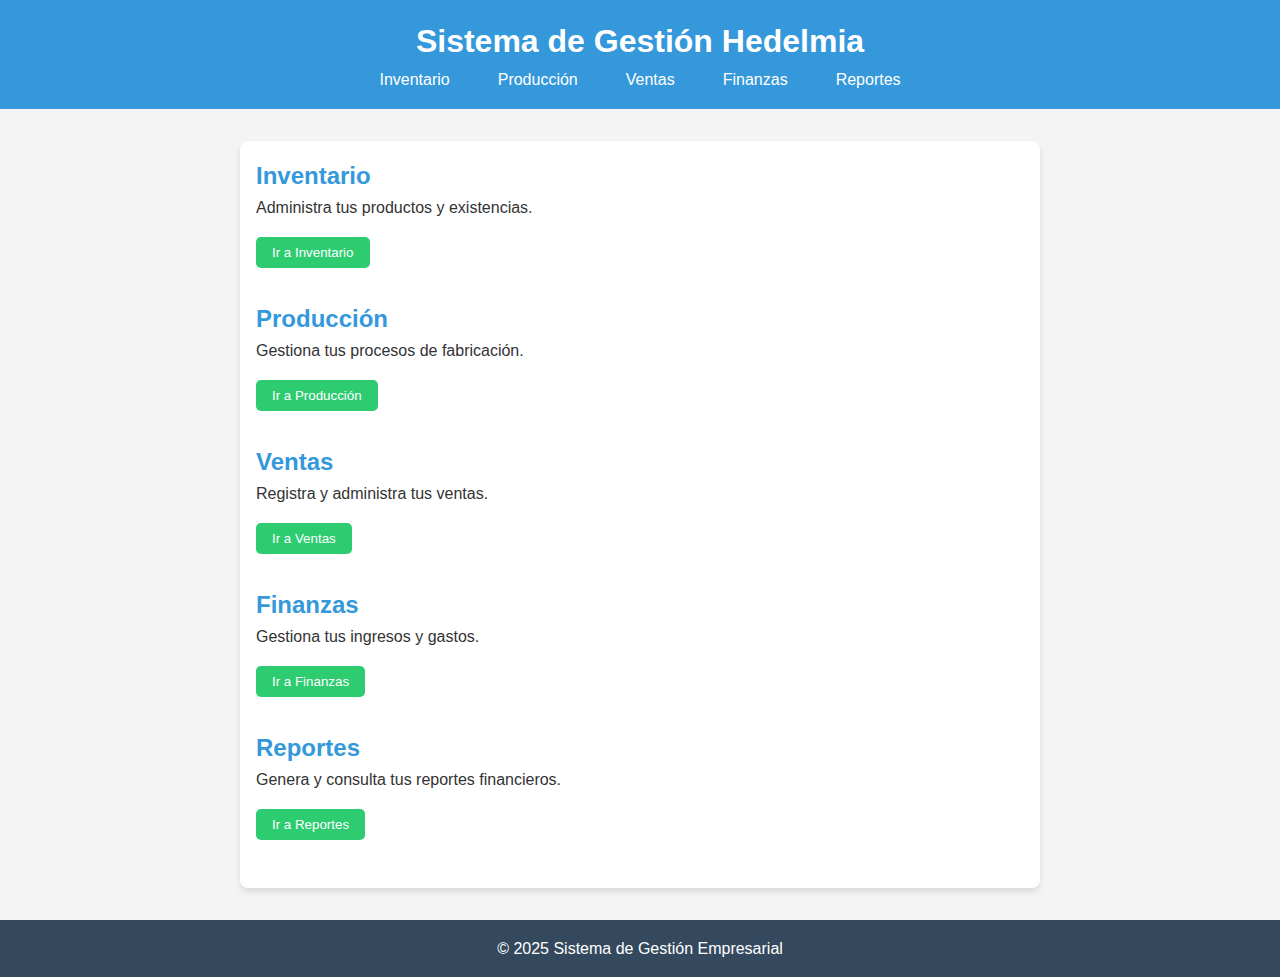
<file: index.html>
<!DOCTYPE html>
<html lang="es">
<head>
    <meta charset="UTF-8">
    <meta name="viewport" content="width=device-width, initial-scale=1.0">
    <title>Gestión Hedelmia</title>
    <link rel="stylesheet" href="styles.css">
</head>
<body>
    <!-- Encabezado -->
    <header>
        <h1>Sistema de Gestión Hedelmia</h1>
        <nav>
            <ul>
                <li><a href="#inventory">Inventario</a></li>
                <li><a href="#production">Producción</a></li>
                <li><a href="#sales">Ventas</a></li>
                <li><a href="#finance">Finanzas</a></li>
                <li><a href="#reports">Reportes</a></li>
            </ul>
        </nav>
    </header>

    <!-- Secciones principales -->
    <main>
        <section id="inventory">
            <h2>Inventario</h2>
            <p>Administra tus productos y existencias.</p>
            <button onclick="loadModule('inventory')">Ir a Inventario</button>
        </section>

        <section id="production">
            <h2>Producción</h2>
            <p>Gestiona tus procesos de fabricación.</p>
            <button onclick="loadModule('production')">Ir a Producción</button>
        </section>

        <section id="sales">
            <h2>Ventas</h2>
            <p>Registra y administra tus ventas.</p>
            <button onclick="loadModule('sales')">Ir a Ventas</button>
        </section>

        <section id="finance">
            <h2>Finanzas</h2>
            <p>Gestiona tus ingresos y gastos.</p>
            <button onclick="loadModule('finance')">Ir a Finanzas</button>
        </section>

        <section id="reports">
            <h2>Reportes</h2>
            <p>Genera y consulta tus reportes financieros.</p>
            <button onclick="loadModule('reports')">Ir a Reportes</button>
        </section>
    </main>

    <!-- Pie de página -->
    <footer>
        <p>&copy; 2025 Sistema de Gestión Empresarial</p>
    </footer>

    <!-- Scripts -->
    <script src="scripts.js"></script>
</body>
</html>
</file>
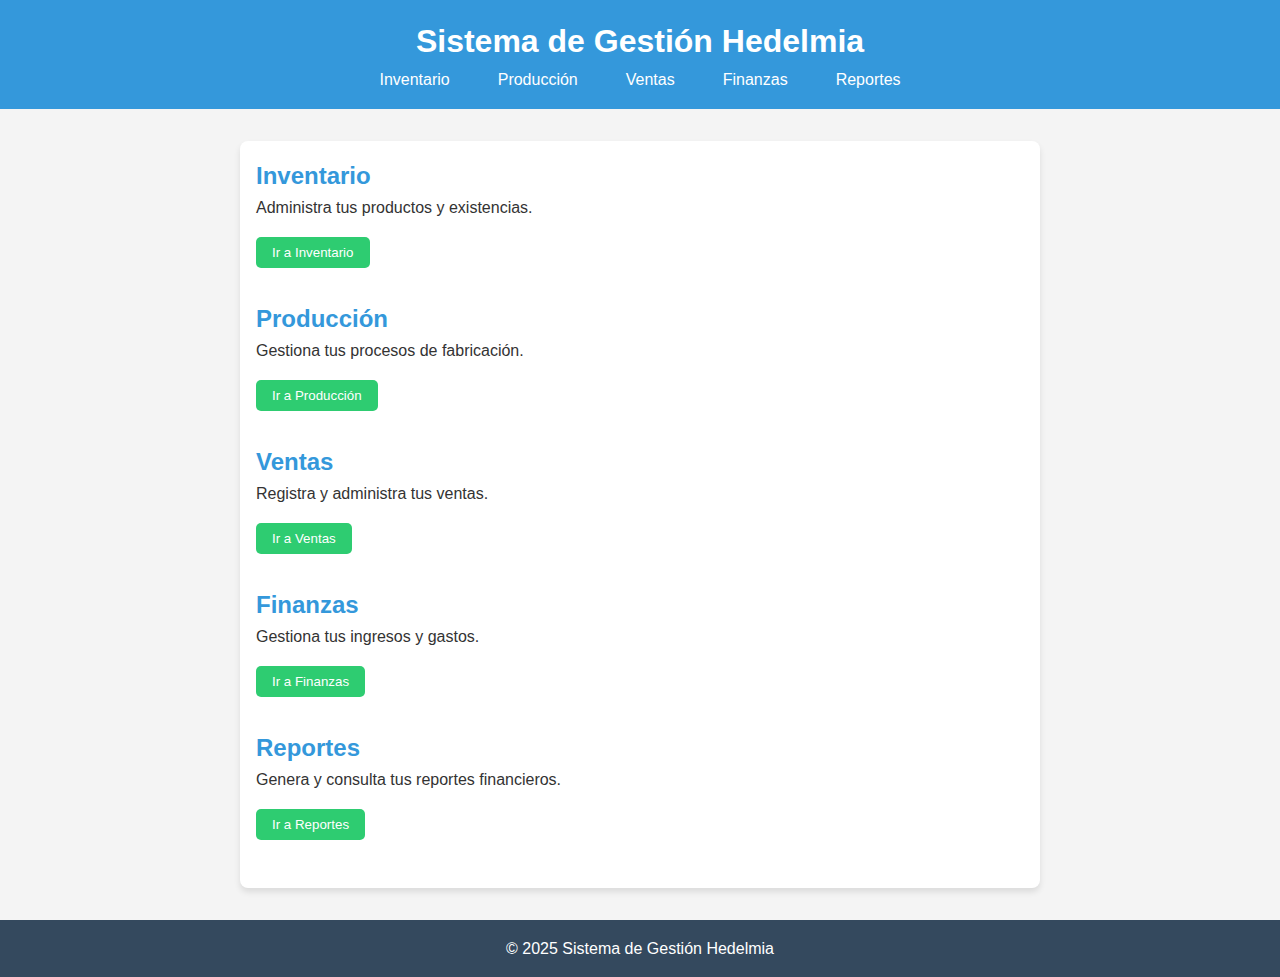
<file: modules/index.html>
<!DOCTYPE html>
<html lang="es">
<head>
    <meta charset="UTF-8">
    <meta name="viewport" content="width=device-width, initial-scale=1.0">
    <title>Gestión Hedelmia</title>
    <link rel="stylesheet" href="../styles.css">
</head>
<body>
    <!-- Encabezado -->
    <header>
        <h1>Sistema de Gestión Hedelmia</h1>
        <nav>
            <ul>
                <li><a href="#inventory">Inventario</a></li>
                <li><a href="#production">Producción</a></li>
                <li><a href="#sales">Ventas</a></li>
                <li><a href="#finance">Finanzas</a></li>
                <li><a href="#reports">Reportes</a></li>
            </ul>
        </nav>
    </header>

    <!-- Secciones principales -->
    <main>
        <section id="inventory">
            <h2>Inventario</h2>
            <p>Administra tus productos y existencias.</p>
            <button onclick="loadModule('inventory')">Ir a Inventario</button>
        </section>

        <section id="production">
            <h2>Producción</h2>
            <p>Gestiona tus procesos de fabricación.</p>
            <button onclick="loadModule('production')">Ir a Producción</button>
        </section>

        <section id="sales">
            <h2>Ventas</h2>
            <p>Registra y administra tus ventas.</p>
            <button onclick="loadModule('sales')">Ir a Ventas</button>
        </section>

        <section id="finance">
            <h2>Finanzas</h2>
            <p>Gestiona tus ingresos y gastos.</p>
            <button onclick="loadModule('finance')">Ir a Finanzas</button>
        </section>

        <section id="reports">
            <h2>Reportes</h2>
            <p>Genera y consulta tus reportes financieros.</p>
            <button onclick="loadModule('reports')">Ir a Reportes</button>
        </section>
    </main>

    <!-- Pie de página -->
    <footer>
        <p>&copy; 2025 Sistema de Gestión Hedelmia</p>
    </footer>

    <!-- Scripts -->
    <script src="../scripts.js"></script>
</body>
</html>
</file>
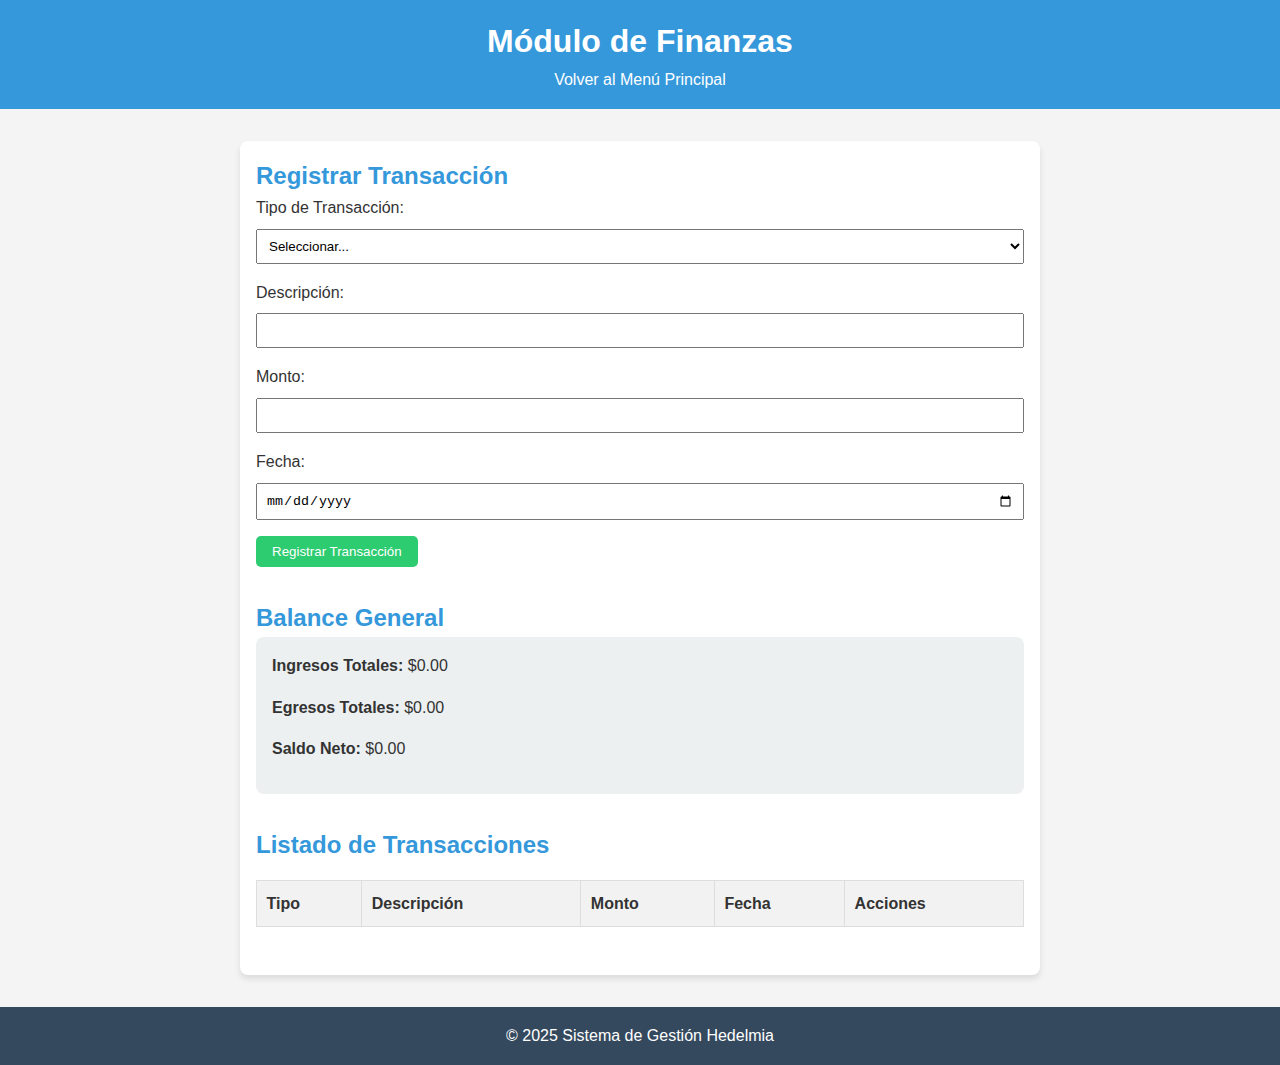
<file: finance/finance.html>
<!DOCTYPE html>
<html lang="es">
<head>
    <meta charset="UTF-8" />
    <meta name="viewport" content="width=device-width, initial-scale=1.0"/>
    <title>Módulo de Finanzas</title>
    <link rel="stylesheet" href="../styles.css" />
    <link rel="stylesheet" href="finance.css" />
</head>
<body>
    <header>
        <h1>Módulo de Finanzas</h1>
        <nav>
            <ul>
                <li><a href="../index.html">Volver al Menú Principal</a></li>
            </ul>
        </nav>
    </header>

    <main>
        <section>
            <h2>Registrar Transacción</h2>
            <form id="transactionForm">
                <label for="type">Tipo de Transacción:</label>
                <select id="type" required>
                    <option value="">Seleccionar...</option>
                    <option value="Ingreso">Ingreso</option>
                    <option value="Egreso">Egreso</option>
                </select><br />

                <label for="description">Descripción:</label>
                <input type="text" id="description" required /><br />

                <label for="amount">Monto:</label>
                <input type="number" id="amount" step="0.01" min="0" required /><br />

                <label for="date">Fecha:</label>
                <input type="date" id="date" required /><br />

                <button type="submit">Registrar Transacción</button>
            </form>
        </section>

        <section>
            <h2>Balance General</h2>
            <div id="balanceSummary">
                <p><strong>Ingresos Totales:</strong> $<span id="totalIncome">0.00</span></p>
                <p><strong>Egresos Totales:</strong> $<span id="totalExpenses">0.00</span></p>
                <p><strong>Saldo Neto:</strong> $<span id="netBalance">0.00</span></p>
            </div>
        </section>

        <section>
            <h2>Listado de Transacciones</h2>
            <table id="transactionsTable">
                <thead>
                    <tr>
                        <th>Tipo</th>
                        <th>Descripción</th>
                        <th>Monto</th>
                        <th>Fecha</th>
                        <th>Acciones</th>
                    </tr>
                </thead>
                <tbody>
                    <!-- Las transacciones se cargarán aquí -->
                </tbody>
            </table>
        </section>
    </main>

    <footer>
        <p>&copy; 2025 Sistema de Gestión Hedelmia</p>
    </footer>

    <script src="finance.js"></script>
</body>
</html>
</file>
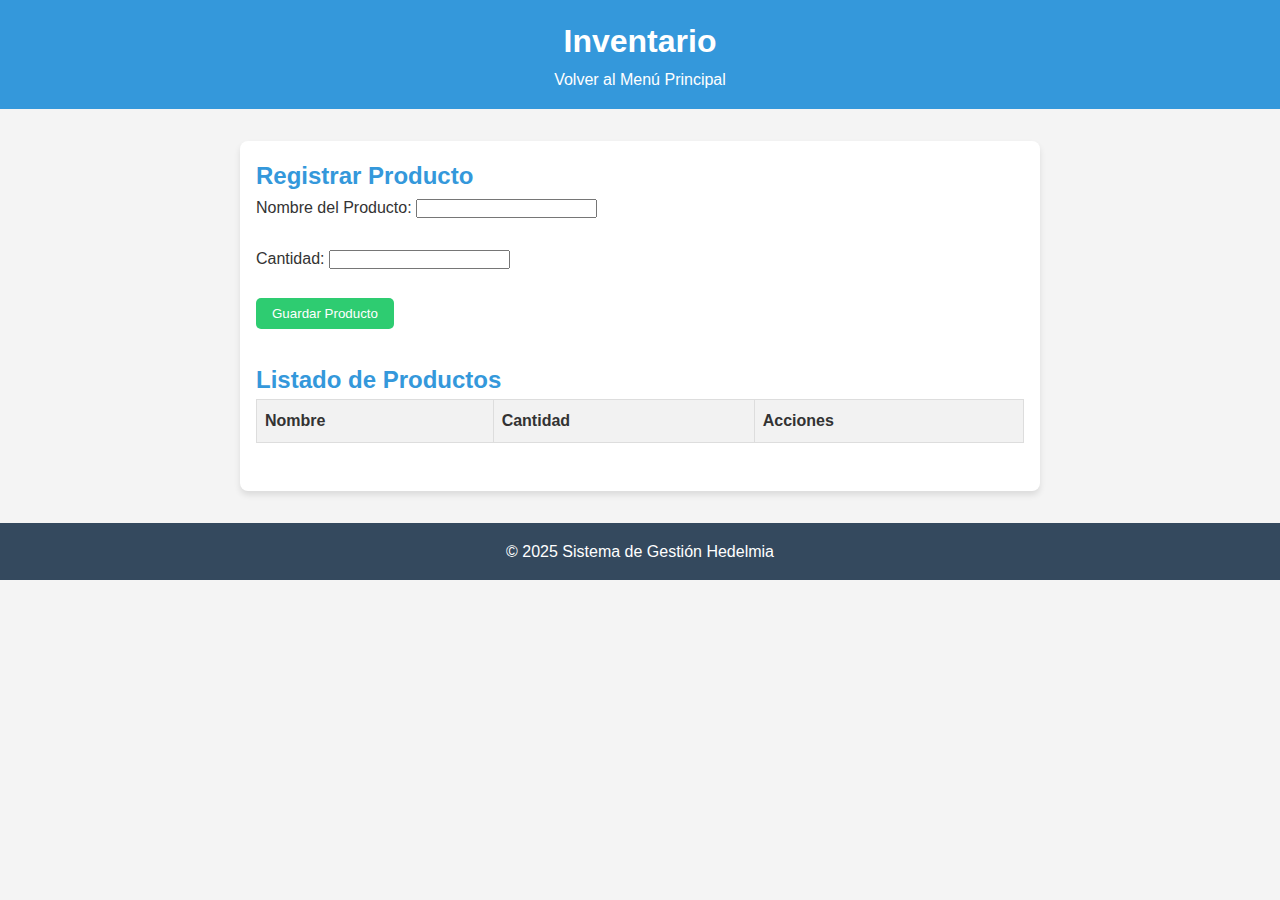
<file: inventory/inventory.html>
<!DOCTYPE html>
<html lang="es">
<head>
    <meta charset="UTF-8">
    <meta name="viewport" content="width=device-width, initial-scale=1.0">
    <title>Inventario</title>
    <link rel="stylesheet" href="../styles.css">
    <link rel="stylesheet" href="inventory.css">
</head>
<body>
    <header>
        <h1>Inventario</h1>
        <nav>
            <ul>
                <li><a href="../index.html">Volver al Menú Principal</a></li>
            </ul>
        </nav>
    </header>

    <main>
        <section>
            <h2>Registrar Producto</h2>
            <form id="productForm">
                <label for="productName">Nombre del Producto:</label>
                <input type="text" id="productName" name="productName" required><br><br>

                <label for="quantity">Cantidad:</label>
                <input type="number" id="quantity" name="quantity" required><br><br>

                <button type="submit">Guardar Producto</button>
            </form>
        </section>

        <section>
            <h2>Listado de Productos</h2>
            <table id="productsTable">
                <thead>
                    <tr>
                        <th>Nombre</th>
                        <th>Cantidad</th>
                        <th>Acciones</th>
                    </tr>
                </thead>
                <tbody>
                    <!-- Productos se cargarán aquí mediante JavaScript -->
                </tbody>
            </table>
        </section>
    </main>

    <footer>
        <p>&copy; 2025 Sistema de Gestión Hedelmia</p>
    </footer>

    <script src="inventory.js"></script>
</body>
</html>
</file>
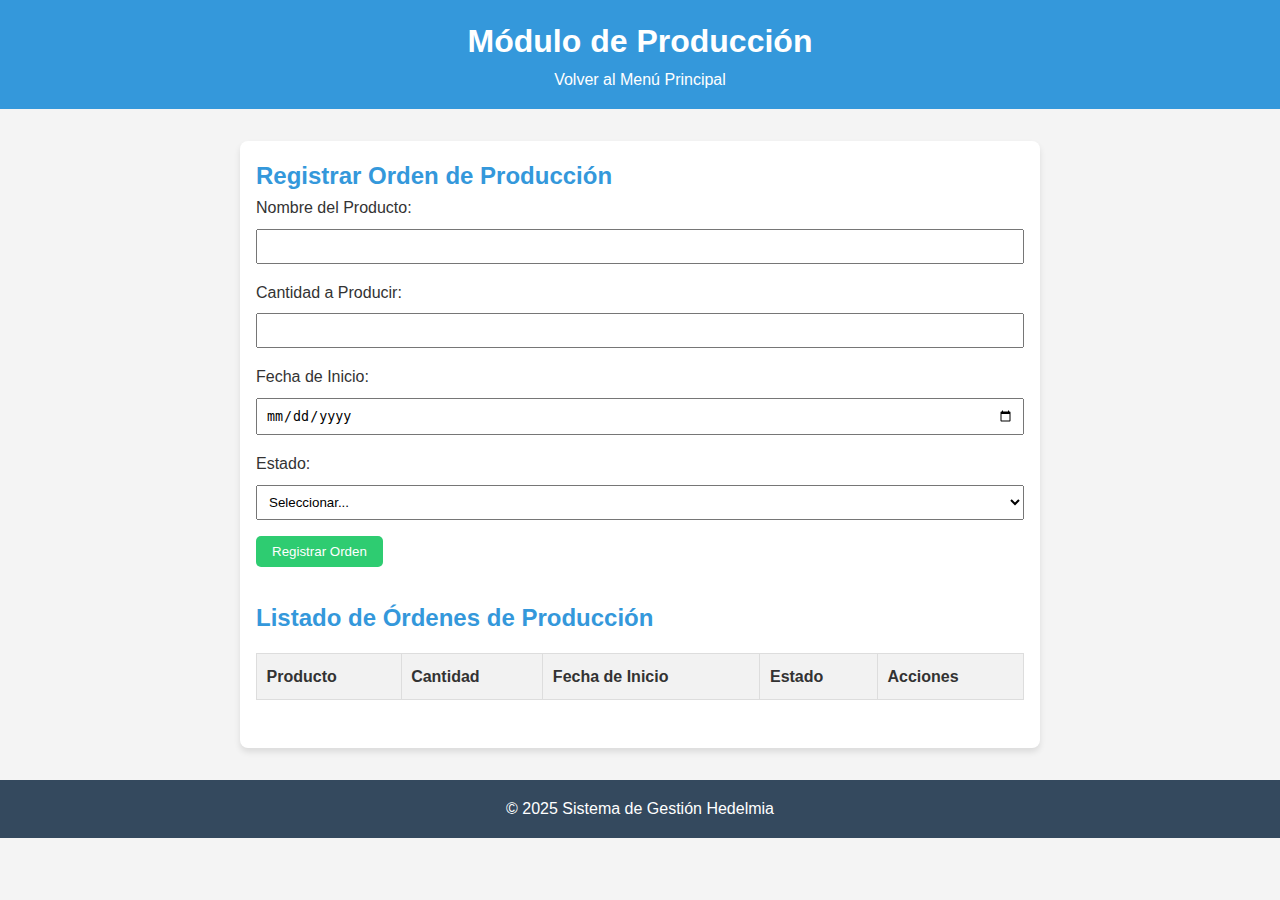
<file: production/production.html>
<!DOCTYPE html>
<html lang="es">
<head>
    <meta charset="UTF-8" />
    <meta name="viewport" content="width=device-width, initial-scale=1.0"/>
    <title>Módulo de Producción</title>
    <link rel="stylesheet" href="../styles.css" />
    <link rel="stylesheet" href="production.css" />
</head>
<body>
    <header>
        <h1>Módulo de Producción</h1>
        <nav>
            <ul>
                <li><a href="../index.html">Volver al Menú Principal</a></li>
            </ul>
        </nav>
    </header>

    <main>
        <section>
            <h2>Registrar Orden de Producción</h2>
            <form id="productionForm">
                <label for="productName">Nombre del Producto:</label>
                <input type="text" id="productName" required /><br />

                <label for="quantity">Cantidad a Producir:</label>
                <input type="number" id="quantity" min="1" required /><br />

                <label for="startDate">Fecha de Inicio:</label>
                <input type="date" id="startDate" required /><br />

                <label for="status">Estado:</label>
                <select id="status" required>
                    <option value="">Seleccionar...</option>
                    <option value="Pendiente">Pendiente</option>
                    <option value="En Proceso">En Proceso</option>
                    <option value="Completado">Completado</option>
                </select><br />

                <button type="submit">Registrar Orden</button>
            </form>
        </section>

        <section>
            <h2>Listado de Órdenes de Producción</h2>
            <table id="productionTable">
                <thead>
                    <tr>
                        <th>Producto</th>
                        <th>Cantidad</th>
                        <th>Fecha de Inicio</th>
                        <th>Estado</th>
                        <th>Acciones</th>
                    </tr>
                </thead>
                <tbody>
                    <!-- Las órdenes se cargarán aquí -->
                </tbody>
            </table>
        </section>
    </main>

    <footer>
        <p>&copy; 2025 Sistema de Gestión Hedelmia</p>
    </footer>

    <script src="production.js"></script>
</body>
</html>
</file>
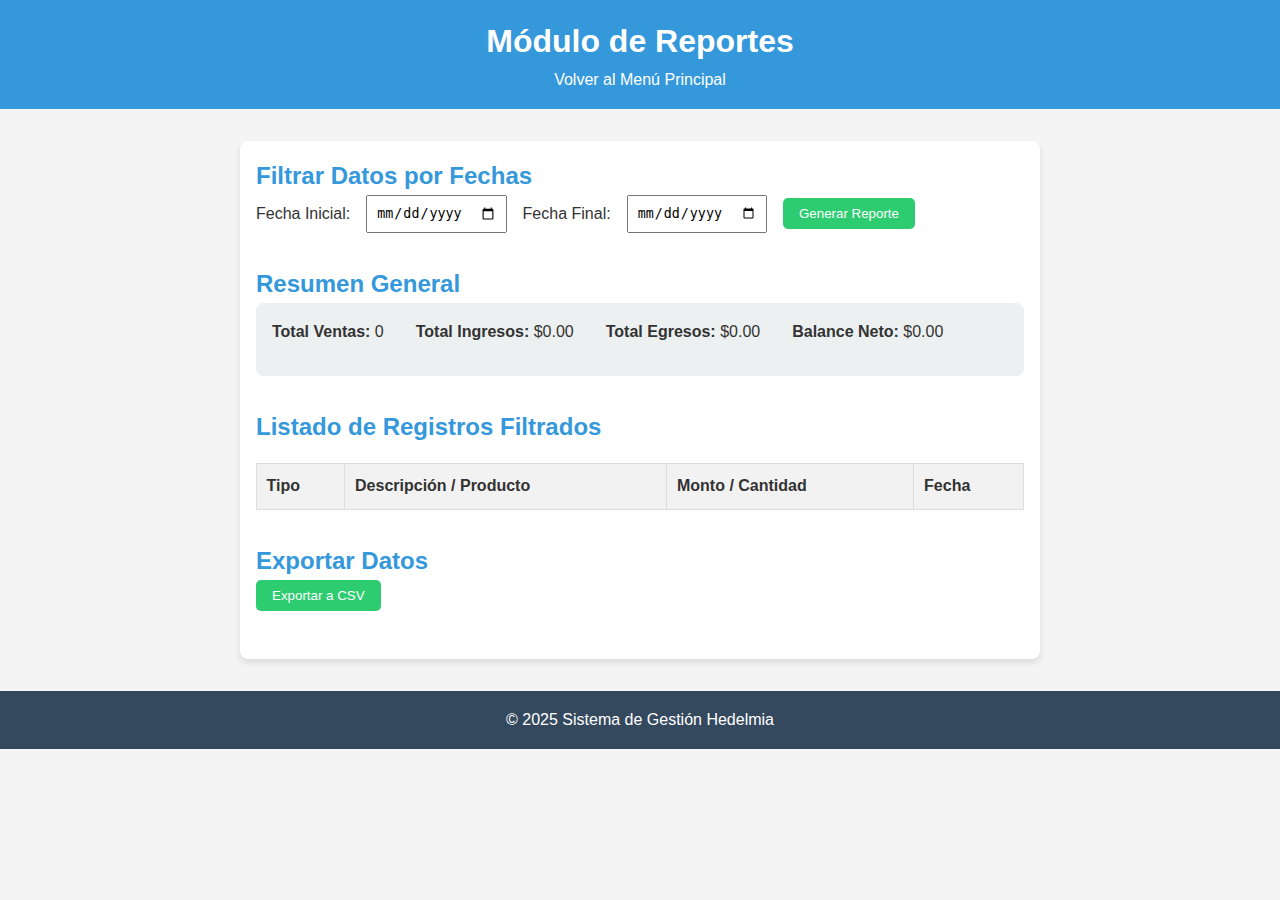
<file: reports/reports.html>
<!DOCTYPE html>
<html lang="es">
<head>
    <meta charset="UTF-8" />
    <meta name="viewport" content="width=device-width, initial-scale=1.0"/>
    <title>Módulo de Reportes</title>
    <link rel="stylesheet" href="../styles.css" />
    <link rel="stylesheet" href="reports.css" />
</head>
<body>
    <header>
        <h1>Módulo de Reportes</h1>
        <nav>
            <ul>
                <li><a href="../index.html">Volver al Menú Principal</a></li>
            </ul>
        </nav>
    </header>

    <main>
        <section>
            <h2>Filtrar Datos por Fechas</h2>
            <form id="filterForm">
                <label for="startDate">Fecha Inicial:</label>
                <input type="date" id="startDate" required />

                <label for="endDate">Fecha Final:</label>
                <input type="date" id="endDate" required />

                <button type="submit">Generar Reporte</button>
            </form>
        </section>

        <section>
            <h2>Resumen General</h2>
            <div class="summary">
                <p><strong>Total Ventas:</strong> <span id="totalSales">0</span></p>
                <p><strong>Total Ingresos:</strong> $<span id="totalIncome">0.00</span></p>
                <p><strong>Total Egresos:</strong> $<span id="totalExpenses">0.00</span></p>
                <p><strong>Balance Neto:</strong> $<span id="netBalance">0.00</span></p>
            </div>
        </section>

        <section>
            <h2>Listado de Registros Filtrados</h2>
            <table id="filteredData">
                <thead>
                    <tr>
                        <th>Tipo</th>
                        <th>Descripción / Producto</th>
                        <th>Monto / Cantidad</th>
                        <th>Fecha</th>
                    </tr>
                </thead>
                <tbody>
                    <!-- Datos filtrados aparecerán aquí -->
                </tbody>
            </table>
        </section>

        <section>
            <h2>Exportar Datos</h2>
            <button onclick="exportToCSV()">Exportar a CSV</button>
        </section>
    </main>

    <footer>
        <p>&copy; 2025 Sistema de Gestión Hedelmia</p>
    </footer>

    <script src="reports.js"></script>
</body>
</html>
</file>
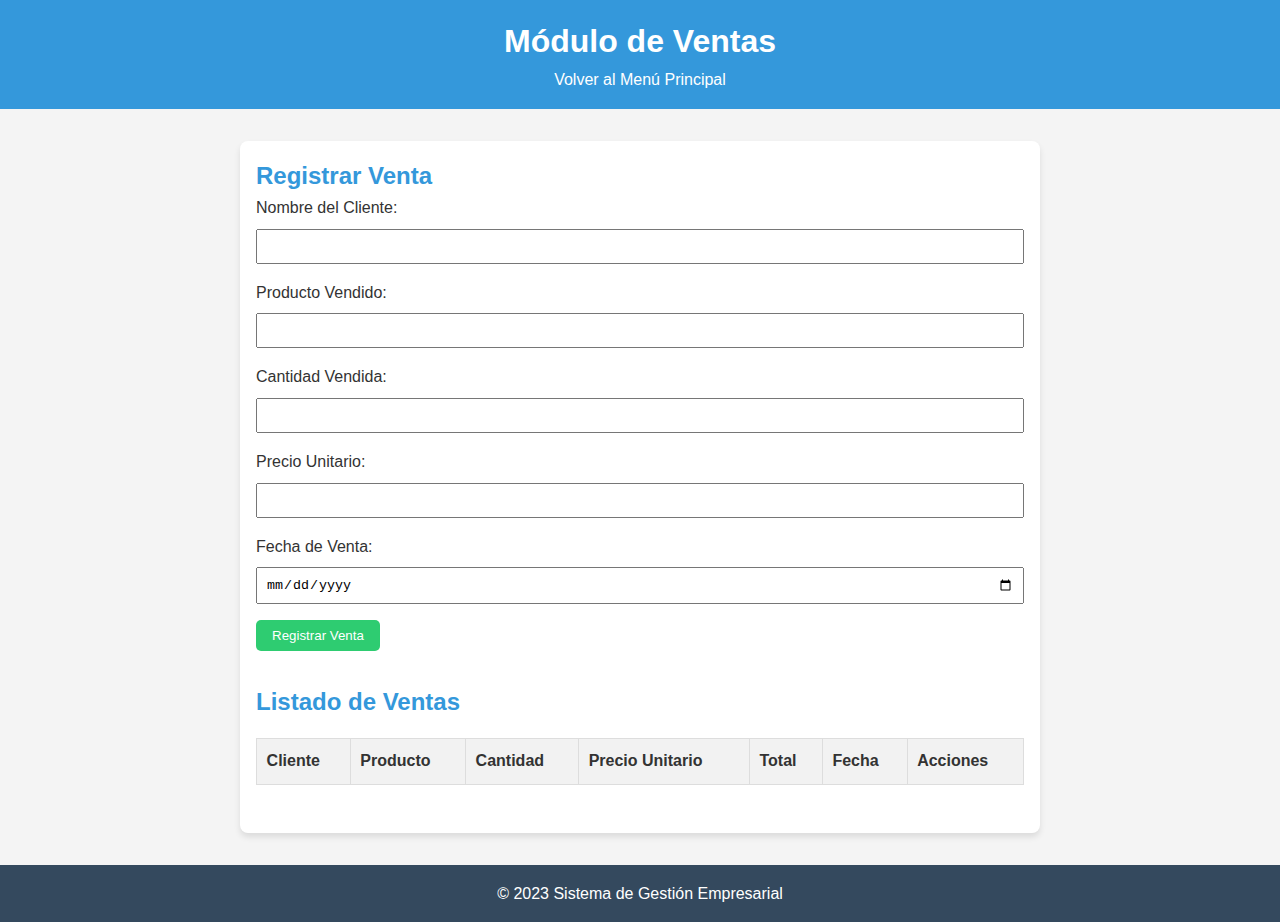
<file: sales/sales.html>
<!DOCTYPE html>
<html lang="es">
<head>
    <meta charset="UTF-8" />
    <meta name="viewport" content="width=device-width, initial-scale=1.0"/>
    <title>Módulo de Ventas</title>
    <link rel="stylesheet" href="../styles.css" />
    <link rel="stylesheet" href="sales.css" />
</head>
<body>
    <header>
        <h1>Módulo de Ventas</h1>
        <nav>
            <ul>
                <li><a href="../index.html">Volver al Menú Principal</a></li>
            </ul>
        </nav>
    </header>

    <main>
        <section>
            <h2>Registrar Venta</h2>
            <form id="saleForm">
                <label for="customerName">Nombre del Cliente:</label>
                <input type="text" id="customerName" required /><br />

                <label for="productName">Producto Vendido:</label>
                <input type="text" id="productName" required /><br />

                <label for="quantity">Cantidad Vendida:</label>
                <input type="number" id="quantity" min="1" required /><br />

                <label for="unitPrice">Precio Unitario:</label>
                <input type="number" id="unitPrice" min="0" step="0.01" required /><br />

                <label for="saleDate">Fecha de Venta:</label>
                <input type="date" id="saleDate" required /><br />

                <button type="submit">Registrar Venta</button>
            </form>
        </section>

        <section>
            <h2>Listado de Ventas</h2>
            <table id="salesTable">
                <thead>
                    <tr>
                        <th>Cliente</th>
                        <th>Producto</th>
                        <th>Cantidad</th>
                        <th>Precio Unitario</th>
                        <th>Total</th>
                        <th>Fecha</th>
                        <th>Acciones</th>
                    </tr>
                </thead>
                <tbody>
                    <!-- Las ventas se cargarán aquí -->
                </tbody>
            </table>
        </section>
    </main>

    <footer>
        <p>&copy; 2023 Sistema de Gestión Empresarial</p>
    </footer>

    <script src="sales.js"></script>
</body>
</html>
</file>
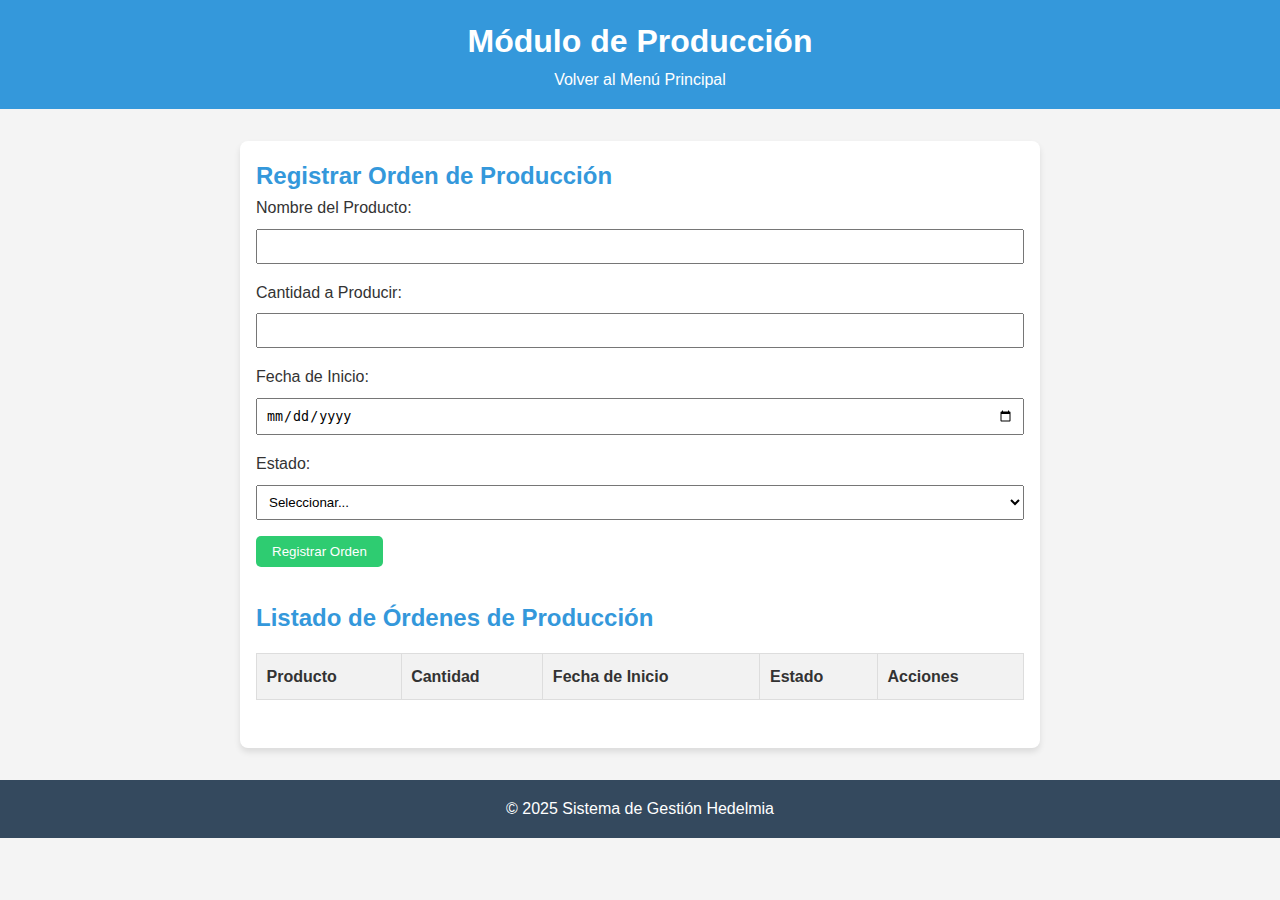
<file: modules/production/production.html>
<!DOCTYPE html>
<html lang="es">
<head>
    <meta charset="UTF-8" />
    <meta name="viewport" content="width=device-width, initial-scale=1.0"/>
    <title>Módulo de Producción</title>
    <link rel="stylesheet" href="../../styles.css" />
    <link rel="stylesheet" href="../../assets/css/production.css" />
</head>
<body>
    <header>
        <h1>Módulo de Producción</h1>
        <nav>
            <ul>
                <li><a href="../index.html">Volver al Menú Principal</a></li>
            </ul>
        </nav>
    </header>

    <main>
        <section>
            <h2>Registrar Orden de Producción</h2>
            <form id="productionForm">
                <label for="productName">Nombre del Producto:</label>
                <input type="text" id="productName" required /><br />

                <label for="quantity">Cantidad a Producir:</label>
                <input type="number" id="quantity" min="1" required /><br />

                <label for="startDate">Fecha de Inicio:</label>
                <input type="date" id="startDate" required /><br />

                <label for="status">Estado:</label>
                <select id="status" required>
                    <option value="">Seleccionar...</option>
                    <option value="Pendiente">Pendiente</option>
                    <option value="En Proceso">En Proceso</option>
                    <option value="Completado">Completado</option>
                </select><br />

                <button type="submit">Registrar Orden</button>
            </form>
        </section>

        <section>
            <h2>Listado de Órdenes de Producción</h2>
            <table id="productionTable">
                <thead>
                    <tr>
                        <th>Producto</th>
                        <th>Cantidad</th>
                        <th>Fecha de Inicio</th>
                        <th>Estado</th>
                        <th>Acciones</th>
                    </tr>
                </thead>
                <tbody>
                    <!-- Las órdenes se cargarán aquí -->
                </tbody>
            </table>
        </section>
    </main>

    <footer>
        <p>&copy; 2025 Sistema de Gestión Hedelmia</p>
    </footer>

    <script src="../../assets/js/production.js"></script>
    <script src="../../scripts.js"></script>
</body>
</html>
</file>
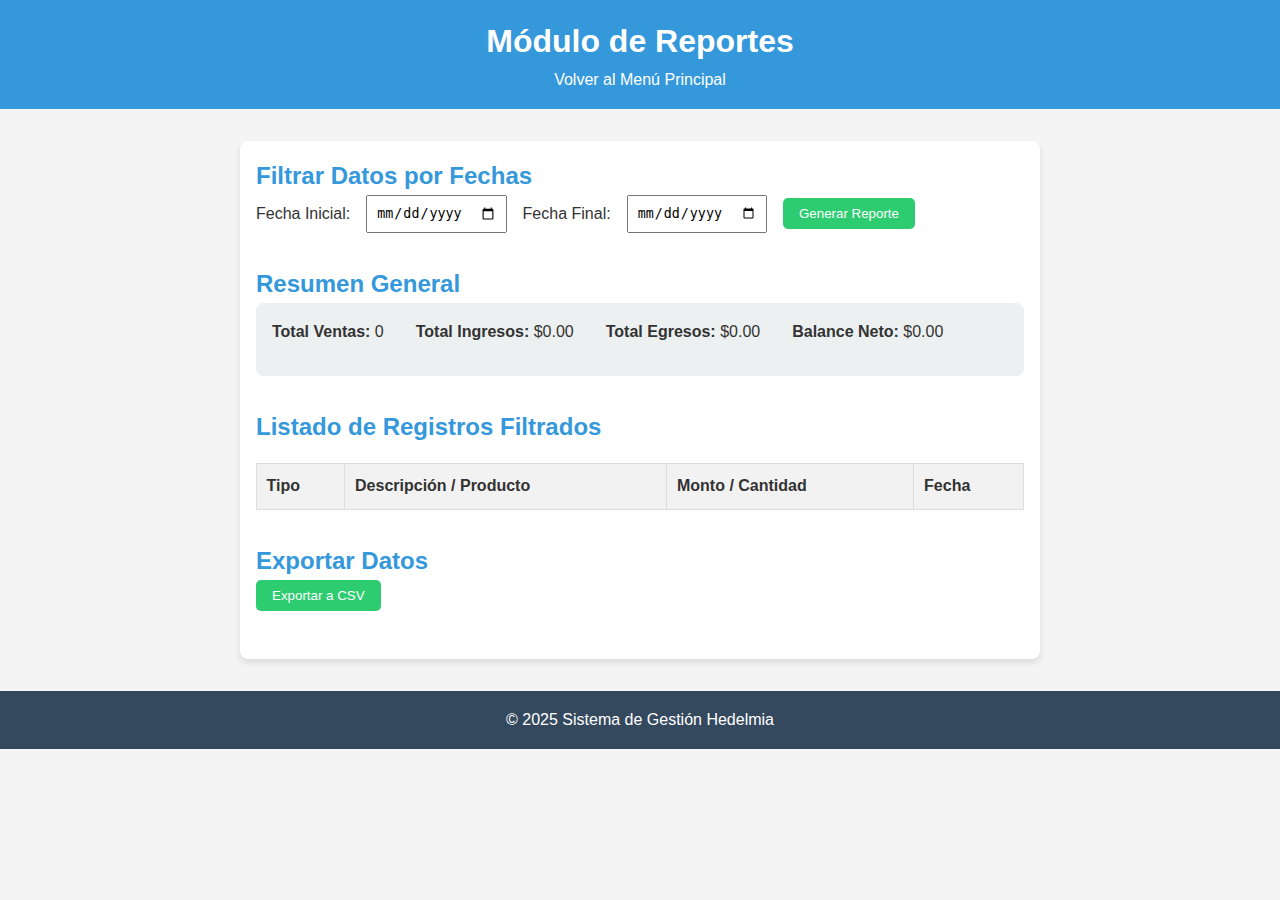
<file: modules/reports/reports.html>
<!DOCTYPE html>
<html lang="es">
<head>
    <meta charset="UTF-8" />
    <meta name="viewport" content="width=device-width, initial-scale=1.0"/>
    <title>Módulo de Reportes</title>
    <link rel="stylesheet" href="../../styles.css" />
    <link rel="stylesheet" href="../../assets/css/reports.css" />
</head>
<body>
    <header>
        <h1>Módulo de Reportes</h1>
        <nav>
            <ul>
                <li><a href="../index.html">Volver al Menú Principal</a></li>
            </ul>
        </nav>
    </header>

    <main>
        <section>
            <h2>Filtrar Datos por Fechas</h2>
            <form id="filterForm">
                <label for="startDate">Fecha Inicial:</label>
                <input type="date" id="startDate" required />

                <label for="endDate">Fecha Final:</label>
                <input type="date" id="endDate" required />

                <button type="submit">Generar Reporte</button>
            </form>
        </section>

        <section>
            <h2>Resumen General</h2>
            <div class="summary">
                <p><strong>Total Ventas:</strong> <span id="totalSales">0</span></p>
                <p><strong>Total Ingresos:</strong> $<span id="totalIncome">0.00</span></p>
                <p><strong>Total Egresos:</strong> $<span id="totalExpenses">0.00</span></p>
                <p><strong>Balance Neto:</strong> $<span id="netBalance">0.00</span></p>
            </div>
        </section>

        <section>
            <h2>Listado de Registros Filtrados</h2>
            <table id="filteredData">
                <thead>
                    <tr>
                        <th>Tipo</th>
                        <th>Descripción / Producto</th>
                        <th>Monto / Cantidad</th>
                        <th>Fecha</th>
                    </tr>
                </thead>
                <tbody>
                    <!-- Datos filtrados aparecerán aquí -->
                </tbody>
            </table>
        </section>

        <section>
            <h2>Exportar Datos</h2>
            <button onclick="exportToCSV()">Exportar a CSV</button>
        </section>
    </main>

    <footer>
        <p>&copy; 2025 Sistema de Gestión Hedelmia</p>
    </footer>

    <script src="../../assets/js/reports.js"></script>
    <script src="../../scripts.js"></script>
</body>
</html>
</file>
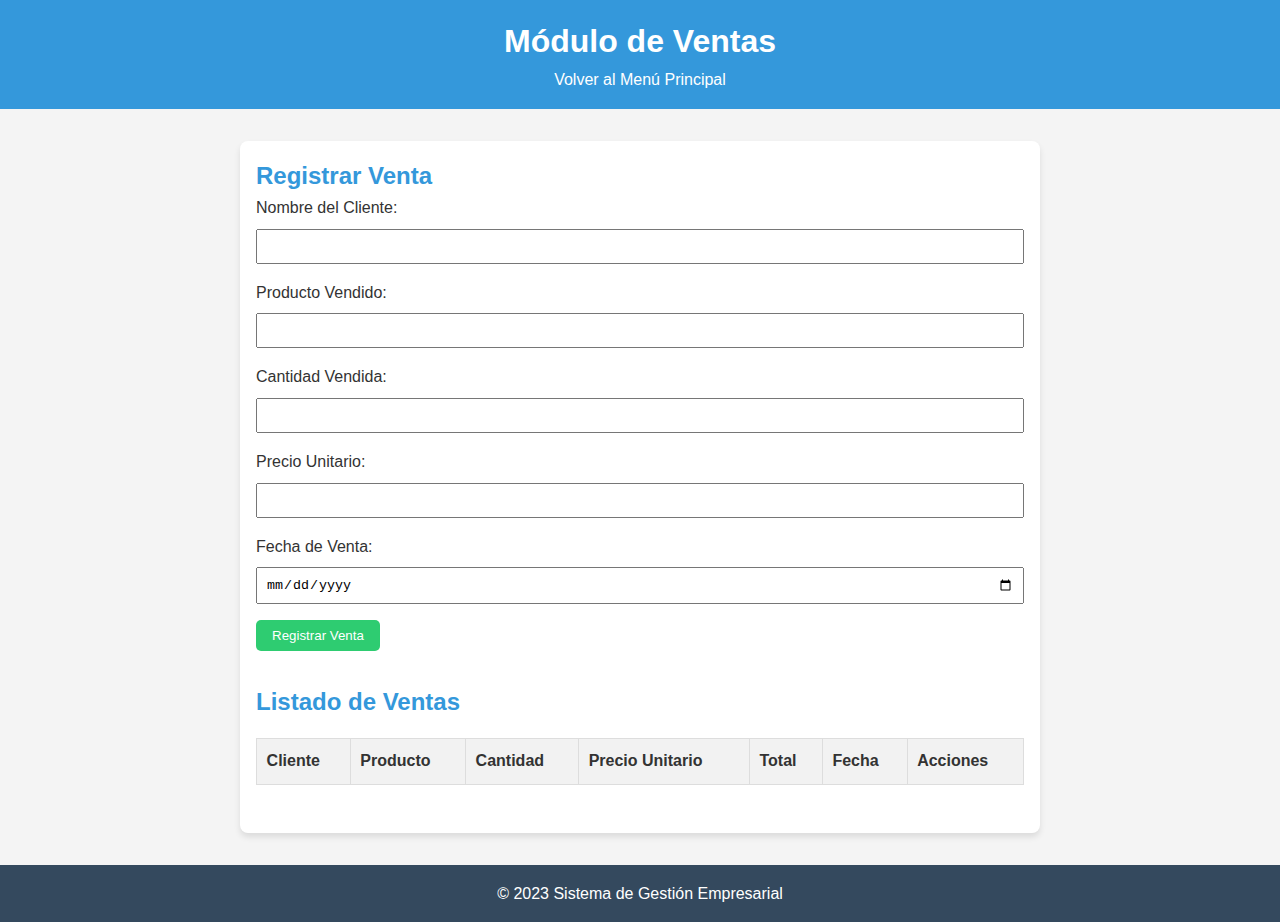
<file: modules/sales/sales.html>
<!DOCTYPE html>
<html lang="es">
<head>
    <meta charset="UTF-8" />
    <meta name="viewport" content="width=device-width, initial-scale=1.0"/>
    <title>Módulo de Ventas</title>
    <link rel="stylesheet" href="../../styles.css" />
    <link rel="stylesheet" href="../../assets/css/sales.css" />
</head>
<body>
    <header>
        <h1>Módulo de Ventas</h1>
        <nav>
            <ul>
                <li><a href="../index.html">Volver al Menú Principal</a></li>
            </ul>
        </nav>
    </header>

    <main>
        <section>
            <h2>Registrar Venta</h2>
            <form id="saleForm">
                <label for="customerName">Nombre del Cliente:</label>
                <input type="text" id="customerName" required /><br />

                <label for="productName">Producto Vendido:</label>
                <input type="text" id="productName" required /><br />

                <label for="quantity">Cantidad Vendida:</label>
                <input type="number" id="quantity" min="1" required /><br />

                <label for="unitPrice">Precio Unitario:</label>
                <input type="number" id="unitPrice" min="0" step="0.01" required /><br />

                <label for="saleDate">Fecha de Venta:</label>
                <input type="date" id="saleDate" required /><br />

                <button type="submit">Registrar Venta</button>
            </form>
        </section>

        <section>
            <h2>Listado de Ventas</h2>
            <table id="salesTable">
                <thead>
                    <tr>
                        <th>Cliente</th>
                        <th>Producto</th>
                        <th>Cantidad</th>
                        <th>Precio Unitario</th>
                        <th>Total</th>
                        <th>Fecha</th>
                        <th>Acciones</th>
                    </tr>
                </thead>
                <tbody>
                    <!-- Las ventas se cargarán aquí -->
                </tbody>
            </table>
        </section>
    </main>

    <footer>
        <p>&copy; 2023 Sistema de Gestión Empresarial</p>
    </footer>

    <script src="../../assets/js/sales.js"></script>
    <script src="../../scripts.js"></script>
</body>
</html>
</file>
<file: finance/finance.css>
/* Estilos específicos del módulo de finanzas */
#transactionForm {
    margin-bottom: 2rem;
}

#transactionForm input,
#transactionForm select {
    width: 100%;
    padding: 0.5rem;
    margin: 0.5rem 0 1rem;
    box-sizing: border-box;
}

#balanceSummary {
    background-color: #ecf0f1;
    padding: 1rem;
    border-radius: 8px;
    margin-bottom: 2rem;
}

#transactionsTable {
    width: 100%;
    border-collapse: collapse;
    margin-top: 1rem;
}

#transactionsTable th,
#transactionsTable td {
    border: 1px solid #ddd;
    padding: 0.6rem;
    text-align: left;
}

#transactionsTable th {
    background-color: #f2f2f2;
}
</file>
<file: inventory/inventory.css>
/* Estilos específicos para el módulo de inventario */
#productForm {
    margin-bottom: 2rem;
}

#productsTable {
    width: 100%;
    border-collapse: collapse;
}

#productsTable th,
#productsTable td {
    border: 1px solid #ddd;
    padding: 0.5rem;
    text-align: left;
}

#productsTable th {
    background-color: #f2f2f2;
}
</file>
<file: production/production.css>
/* Estilos específicos del módulo de producción */
#productionForm {
    margin-bottom: 2rem;
}

#productionForm input,
#productionForm select {
    width: 100%;
    padding: 0.5rem;
    margin: 0.5rem 0 1rem;
    box-sizing: border-box;
}

#productionTable {
    width: 100%;
    border-collapse: collapse;
    margin-top: 1rem;
}

#productionTable th,
#productionTable td {
    border: 1px solid #ddd;
    padding: 0.6rem;
    text-align: left;
}

#productionTable th {
    background-color: #f2f2f2;
}
</file>
<file: reports/reports.css>
/* Estilos específicos del módulo de reportes */
#filterForm {
    display: flex;
    gap: 1rem;
    align-items: center;
    margin-bottom: 2rem;
}

#filterForm input {
    padding: 0.5rem;
}

.summary {
    background-color: #ecf0f1;
    padding: 1rem;
    border-radius: 8px;
    margin-bottom: 2rem;
    display: flex;
    gap: 2rem;
    flex-wrap: wrap;
}

#filteredData {
    width: 100%;
    border-collapse: collapse;
    margin-top: 1rem;
}

#filteredData th,
#filteredData td {
    border: 1px solid #ddd;
    padding: 0.6rem;
    text-align: left;
}

#filteredData th {
    background-color: #f2f2f2;
}
</file>
<file: sales/sales.css>
/* Estilos específicos del módulo de ventas */
#saleForm {
    margin-bottom: 2rem;
}

#saleForm input,
#saleForm select {
    width: 100%;
    padding: 0.5rem;
    margin: 0.5rem 0 1rem;
    box-sizing: border-box;
}

#salesTable {
    width: 100%;
    border-collapse: collapse;
    margin-top: 1rem;
}

#salesTable th,
#salesTable td {
    border: 1px solid #ddd;
    padding: 0.6rem;
    text-align: left;
}

#salesTable th {
    background-color: #f2f2f2;
}
</file>
<file: assets/css/production.css>
/* Estilos específicos del módulo de producción */
#productionForm {
    margin-bottom: 2rem;
}

#productionForm input,
#productionForm select {
    width: 100%;
    padding: 0.5rem;
    margin: 0.5rem 0 1rem;
    box-sizing: border-box;
}

#productionTable {
    width: 100%;
    border-collapse: collapse;
    margin-top: 1rem;
}

#productionTable th,
#productionTable td {
    border: 1px solid #ddd;
    padding: 0.6rem;
    text-align: left;
}

#productionTable th {
    background-color: #f2f2f2;
}
</file>
<file: assets/css/reports.css>
/* Estilos específicos del módulo de reportes */
#filterForm {
    display: flex;
    gap: 1rem;
    align-items: center;
    margin-bottom: 2rem;
}

#filterForm input {
    padding: 0.5rem;
}

.summary {
    background-color: #ecf0f1;
    padding: 1rem;
    border-radius: 8px;
    margin-bottom: 2rem;
    display: flex;
    gap: 2rem;
    flex-wrap: wrap;
}

#filteredData {
    width: 100%;
    border-collapse: collapse;
    margin-top: 1rem;
}

#filteredData th,
#filteredData td {
    border: 1px solid #ddd;
    padding: 0.6rem;
    text-align: left;
}

#filteredData th {
    background-color: #f2f2f2;
}
</file>
<file: assets/css/sales.css>
/* Estilos específicos del módulo de ventas */
#saleForm {
    margin-bottom: 2rem;
}

#saleForm input,
#saleForm select {
    width: 100%;
    padding: 0.5rem;
    margin: 0.5rem 0 1rem;
    box-sizing: border-box;
}

#salesTable {
    width: 100%;
    border-collapse: collapse;
    margin-top: 1rem;
}

#salesTable th,
#salesTable td {
    border: 1px solid #ddd;
    padding: 0.6rem;
    text-align: left;
}

#salesTable th {
    background-color: #f2f2f2;
}
</file>
<file: styles.css>
/* Reset de estilos */
* {
    margin: 0;
    padding: 0;
    box-sizing: border-box;
}

/* Estilos generales */
body {
    font-family: Arial, sans-serif;
    line-height: 1.6;
    background-color: #f4f4f4;
    color: #333;
}

header {
    background-color: #3498db;
    color: white;
    padding: 1rem;
    text-align: center;
}

nav ul {
    list-style: none;
    display: flex;
    justify-content: center;
    gap: 1rem;
}

nav ul li a {
    color: white;
    text-decoration: none;
    padding: 0.5rem 1rem;
    border-radius: 5px;
    transition: background-color 0.3s ease;
}

nav ul li a:hover {
    background-color: #2980b9;
}

main {
    max-width: 800px;
    margin: 2rem auto;
    padding: 1rem;
    background-color: white;
    border-radius: 8px;
    box-shadow: 0 4px 6px rgba(0, 0, 0, 0.1);
}

section {
    margin-bottom: 2rem;
}

section h2 {
    color: #3498db;
}

section p {
    margin-bottom: 1rem;
}

button {
    padding: 0.5rem 1rem;
    background-color: #2ecc71;
    color: white;
    border: none;
    border-radius: 5px;
    cursor: pointer;
    transition: background-color 0.3s ease;
}

button:hover {
    background-color: #27ae60;
}

footer {
    text-align: center;
    padding: 1rem;
    background-color: #34495e;
    color: white;
}
</file>
